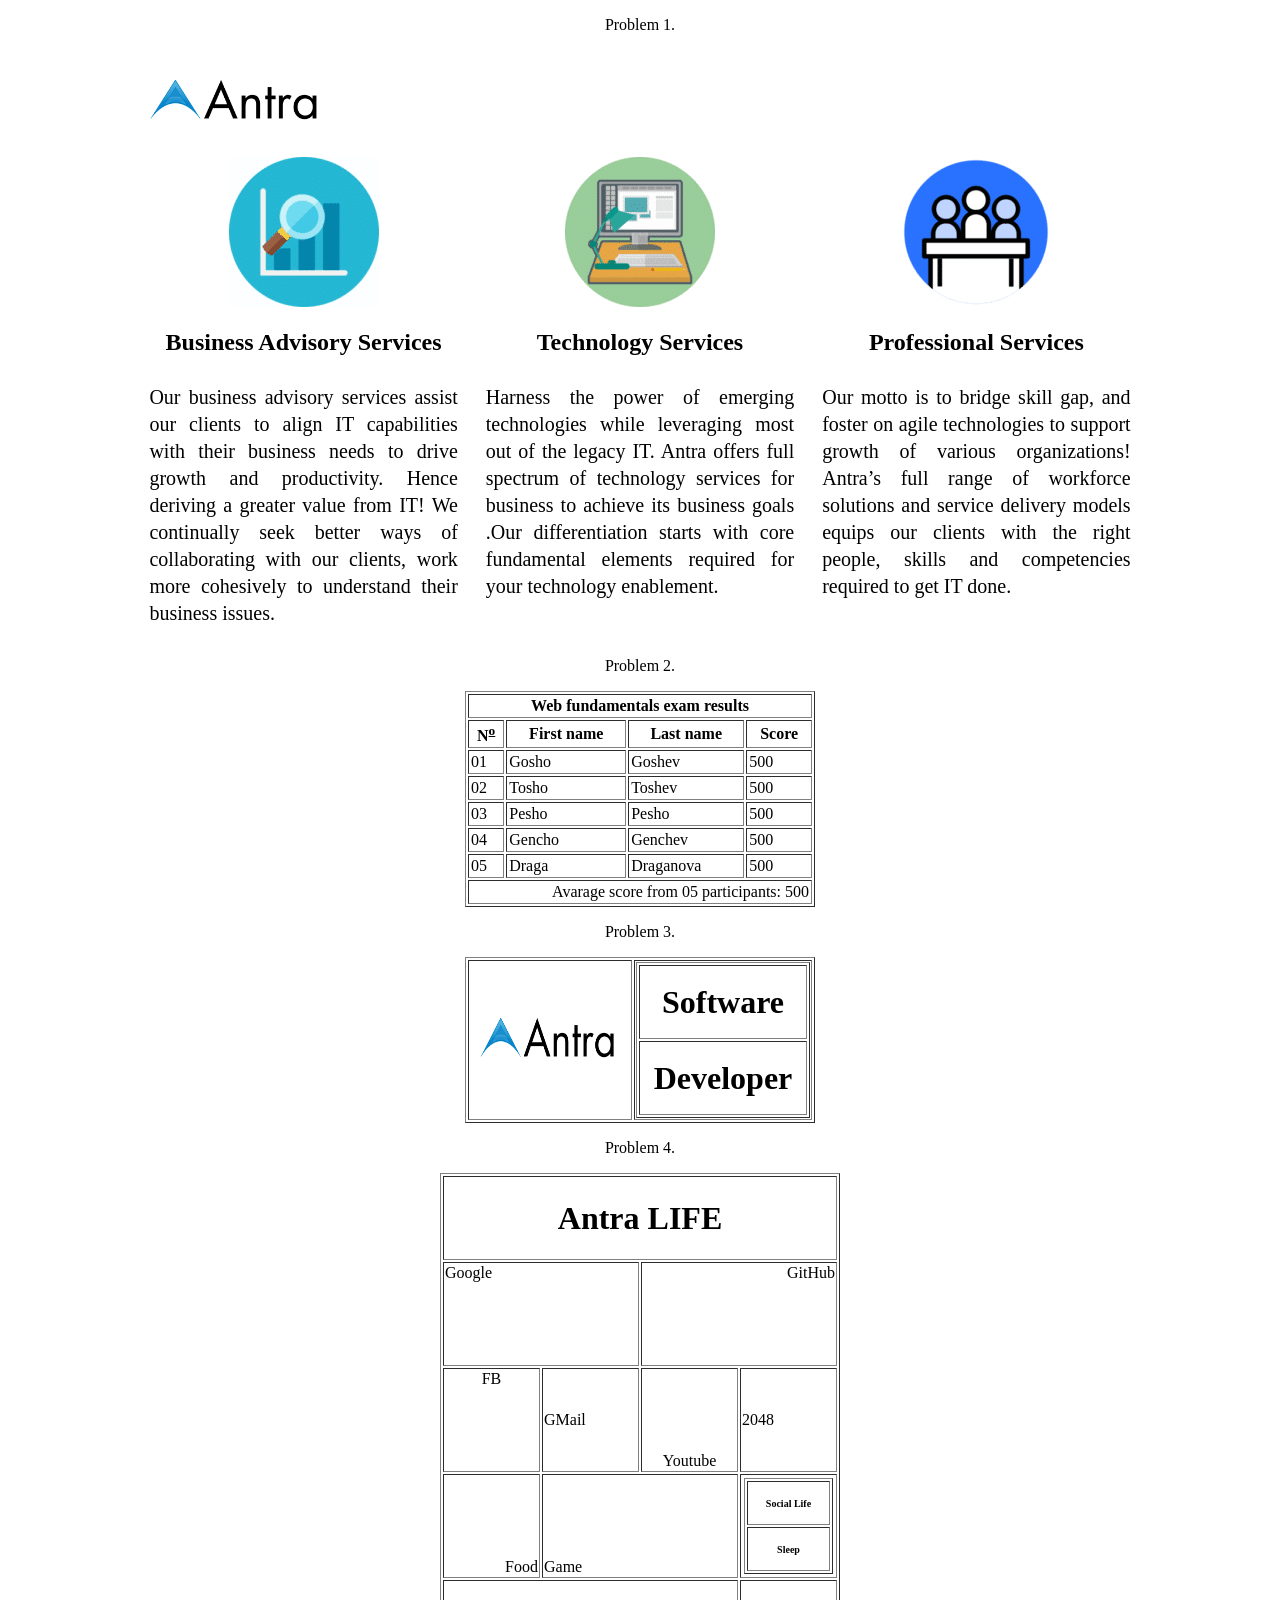
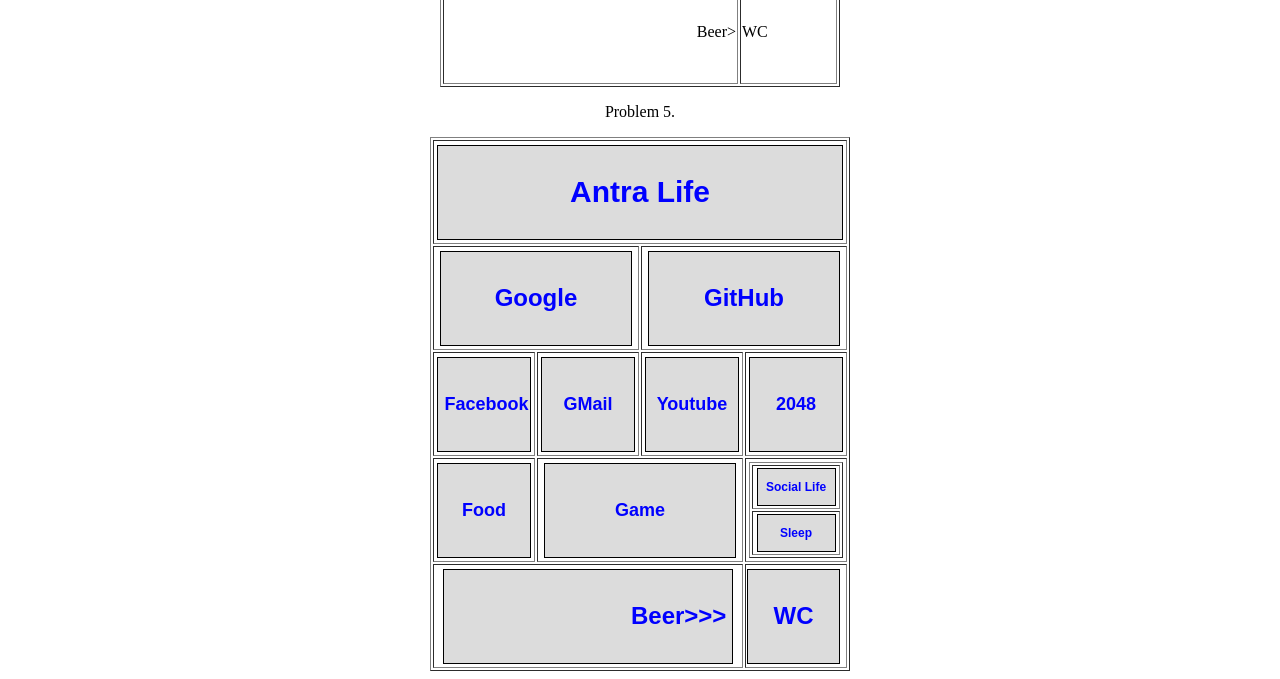
<file: HTML/index.html>
<!DOCTYPE html>
<html lang="en">
<head>
    <meta charset="UTF-8">
    <meta name="viewport" content="width=device-width, initial-scale=1.0">
    <title>Document</title>
    <style>
        button{
            color : blue;
            padding: 'adjust';
            font-size : 15px;
            border: 1px solid black;
            cursor: pointer;
            background-color: gainsboro;
        }
        .button1{
            font-size : 12px;
        }
        .button2{
            font-size : 9px;
        }
        .button3{
            font-size : 6px;
        }
        .button4{
            font-size : 3px;
        }      
    </style>
</head>
<body>
    <p><center>Problem 1.</center></p>
    <div>
        <font size = 5px>
        <table style = "width : 80%;" align = "center">
            <thead> 
                <tr>
                    <td colspan="3" height = 100>
                        <a href = "https://antra.net/lander" target="_blank">                        
                            <img src="AntraLogo.png" alt="antra" width="200" height="40">
                        </a>
                    </td>
                </tr>
                <tr>
                    <td width="33%" align = "center">
                        <img src = "Business Advisory Services.png">
                    </td>
                    <td width="33%" align = "center">
                        <img src = "Technology Services.png">
                    </td>
                    <td width="33%" align = "center">
                        <img src = "Professional Services.png">
                    </td>
                </tr>
                <tr>
                    <th height = 50>
                        Business Advisory Services
                    </th>
                    <th>
                        Technology Services
                    </th>
                    <th>
                        Professional Services
                    </th>
                </tr>
            </thead>
            <tr>
                <td width="33%" valign = "top" align = "justify" style = "padding : 13px; font-weight : 50">
                    <small>Our business advisory services assist our clients to align IT capabilities with their business 
                    needs to drive growth and productivity. Hence deriving a greater value from IT! We continually 
                    seek better ways of collaborating with our clients, work more cohesively to understand their 
                    business issues.</small>
                </td>
                <td width="33%" valign = "top" align = "justify" style = "padding : 13px; font-weight : 50">
                    <small>Harness the power of emerging technologies while leveraging most out of the legacy IT. Antra 
                    offers full spectrum of technology services for business to achieve its business goals .Our 
                    differentiation starts with core fundamental elements required for your technology enablement.</small>
                </td>
                <td width="33%" valign = "top" align = "justify" style = "padding : 13px; font-weight : 50">
                    <small>Our motto is to bridge skill gap, and foster on agile technologies to support growth of various 
                    organizations! Antra’s full range of workforce solutions and service delivery models equips our 
                    clients with the right people, skills and competencies required to get IT done.</small>
                </td>
            </tr>
        </table>
        </font>
    </div>
    <p><center>Problem 2.</center></p>
    <div>
        <table border=1 cellpadding=2 style = "width : 350px" align="center">
        <thead>
            <tr> <th colspan = 4>Web fundamentals exam results</th></tr>
            <tr> <th>N<sup><u>o</u></sup></th><th>First name</th><th>Last name </th> <th>Score</th></tr>
        </thead>
        <tbody> 
            <tr> <td>01</td> <td>Gosho</td> <td>Goshev</td> <td>500</td> </tr>
            <tr> <td>02</td> <td>Tosho</td> <td>Toshev</td> <td>500</td> </tr>
            <tr> <td>03</td> <td>Pesho</td> <td>Pesho</td> <td>500</td> </tr>
            <tr> <td>04</td> <td>Gencho</td> <td>Genchev</td> <td>500</td> </tr>
            <tr> <td>05</td> <td>Draga</td> <td>Draganova</td> <td>500</td> </tr>
        </tbody>
        <tfoot>        
            <tr> 
            <td colspan = 4 align="right">Avarage score from 05 participants: 500</td>
            </tr>
        </tfoot>
        </table>
    </div>
    <p><center>Problem 3.</center></p>
    <div>
        <table border=1  style = "width : 350px" align="center">
            <tr> 
                <td width = 40% height = 150>
                    <a href="https://antra.net/lander" target="_blank">
                    <img src="AntraLogo.png" alt="antra" width="160" height="40">
                    </a> 
                </td>
                <td width = 60% align="center">
                    <font size = "6">
                    <table border=1 style="width : 100%" align="center">
                        <tr>
                            <th height = 70>
                                Software
                            </th>
                        </tr>
                        <tr>
                            <th height = 70>
                                Developer
                            </th>
                        </tr>
                    </table>
                    </font> 
                </td>
            </tr>
        </table> 
    </div>
    <p><center>Problem 4.</center></p>
    <div>
        <table border=1  style="width: 400px" align="center">
            <thead>
                <tr rowspan = 3>
                    <th colspan = 4>
                        <h1>Antra LIFE</h1>
                    </th>
                </tr>
            </thead>
            <tbody>
                <tr>
                    <td colspan = 2 height = 100 width = 50% valign = "top">
                        Google
                    </td>
                    <td  colspan= 2 align = "right" valign = "top">
                        GitHub
                    </td>
                </tr>
                <tr>
                    <td height = 100 width = 25% valign = "top" align="center">
                        FB
                    </td>
                    <td width = 25% align="left">
                        GMail
                    </td>
                    <td width = 25% valign = "bottom" align = "center">
                        Youtube
                    </td>
                    <td align = "left">
                        2048
                    </td>
                </tr>
                <tr>
                    <td width = 25% height = 100 valign = "bottom" align = "right" >
                        Food
                    </td>
                    <td width = 50% valign = "bottom" align = "left" colspan = 2>
                        Game
                    </td>
                    <td width = 25% align = "center">
                        <font size = 1>
                        <table border="1" style="width: 95%">
                            <tr>
                                <th height = 40 align = "center">Social Life</th>
                            </tr>
                            <tr>
                                <th height = 40 align = "center">Sleep</th>
                            </tr>
                        </table>
                        </font>
                    </td>
                </tr>
            </tbody>
            <tfoot>
                <tr>
                    <td colspan = 3 width = 75% height = 100 align="right">
                        Beer&gt;
                    </td>
                    <td align = "left">WC</td>
                </tr>
            </tfoot>
        </table>
    </div>
    <p><center>Problem 5.</center></p>
    <div>
        <font size = "blue">  
        <table border=1  style="width: 400" align="center">
            <thead>
                <tr>
                    <th height = 100 colspan = 4>
                        <button class="button" type="button" style = "width : 99%; height : 95%">
                            <h1>Antra Life</h1> 
                        </button> 
                    </th>
                </tr>
            </thead>
            <tbody>
                <tr>
                    <td colspan = 2 height = 100 width = 50% valign = "center" align = "center">
                        <button class ="button1" type="button" style = "width : 95%; height : 95%">
                            <h1>Google</h1>
                        </button> 
                    </td>
                    <td  colspan= 2 height = 100  valign = "center" align = "center">
                        <button class = "button1" type="button" style = "width : 95%; height : 95%">
                            <h1>GitHub</h1>
                        </button>
                    </td>
                </tr>
                <tr>
                    <td height = 100 width = 25% valign = "center" align="center">
                        <button class = "button2" type="button" style = "width : 95%; height : 95%">
                            <h1>Facebook</h1>
                        </button>
                    </td>
                    <td height = 100 width = 25% valign = "center" align="center">
                        <button class = "button2" type="button" style = "width : 95%; height : 95%">
                            <h1>GMail</h1>
                        </button>
                    </td>
                    <td height = 100 width = 25% valign = "center" align="center">
                        <button class = "button2" type="button" style = "width : 95%; height : 95%">
                            <h1>Youtube</h1>
                        </button>
                    </td>
                    <td height = 100 width = 25% valign = "center" align="center">
                        <button class = "button2" type="button" style = "width : 95%; height : 95%">
                            <h1>2048</h1>
                        </button>
                    </td>
                </tr>
                <tr>
                    <td width = 25% height = 100 valign = "center" align = "center" >
                        <button class = "button2" type="button" style = "width : 95%; height : 95%">
                            <h1>Food</h1>
                        </button>
                    </td>
                    <td width = 50% height = 100 valign = "center" align = "center" colspan = 2>
                        <button class = "button2" type="button" style = "width : 95%; height : 95%">
                            <h1>Game</h1>
                        </button>
                    </td>
                    <td align = "center">
                        <table border="1" style="width: 95%">
                            <tr>
                                <th height = 40 align = "center">
                                    <button class = "button3" type="button" style = "width : 95%; height : 95%">
                                        <h1>Social Life</h1>
                                    </button>
                                </th>
                            </tr>
                            <tr>
                                <th height = 40 align = "center">
                                    <button class = "button3" type="button" style = "width : 95%; height : 95%">
                                        <h1>Sleep</h1>
                                    </button>
                                </th>
                            </tr>
                        </table>
                    </td>
                </tr>
                <tr>
                    <td colspan = 3 width = 75% height = 100 align="center" valign = "center">
                        <button class = "button1" type="button" style = "width : 95%; height : 95%; text-align : right">
                            <h1>Beer&gt&gt&gt;</h1>
                        </button>
                    </td>
                    <td align = "left" height = 100>
                        <button class = "button1" type="button" style = "width : 95%; height : 95%">
                            <h1>WC</h1>
                        </button>
                    </td>
                </tr>
            </tbody>
        </table>
        </font>
    </div>
</body>
</html>
</file>
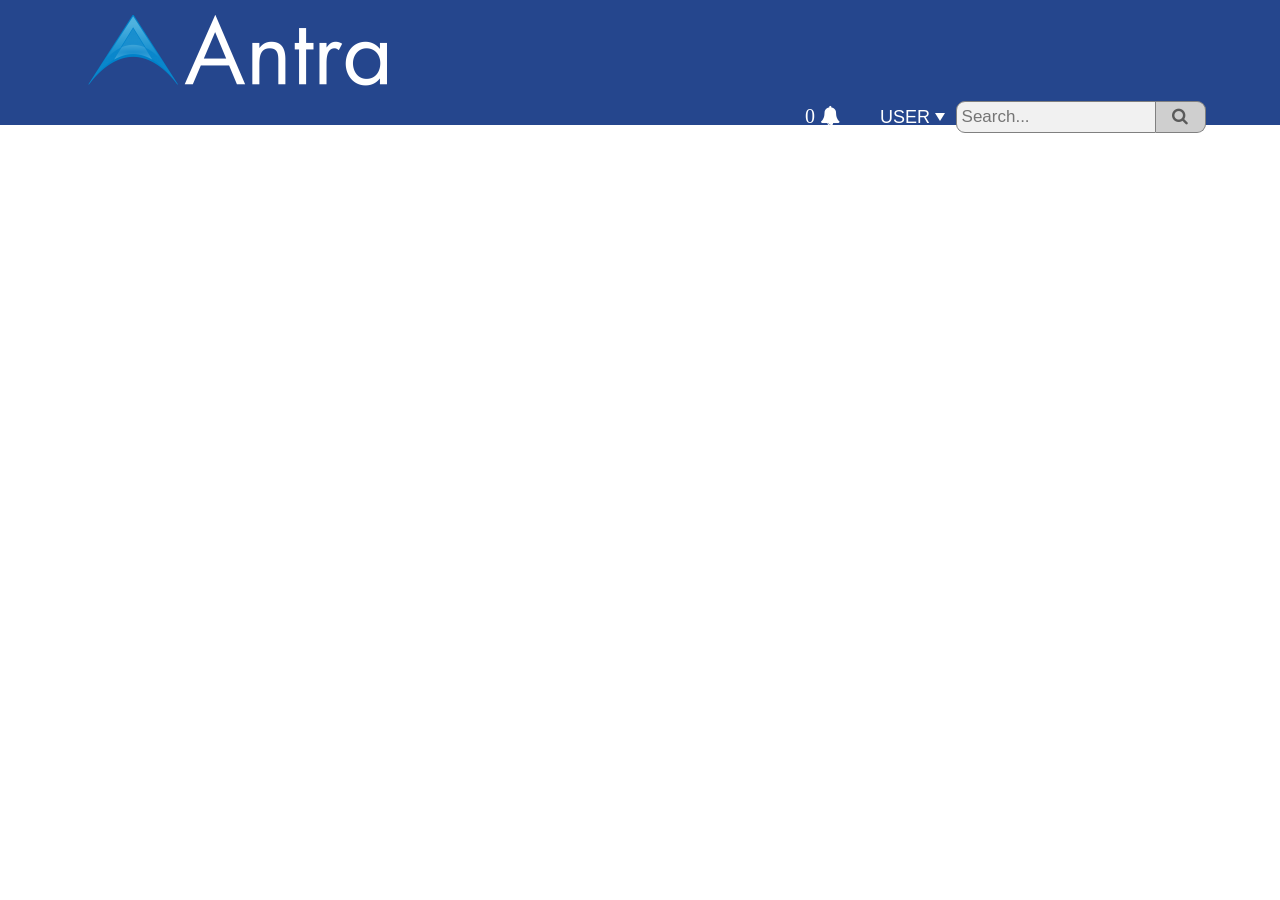
<file: CSS/Problem 1.html>
<!DOCTYPE html>
<html lang="en">
<head>
    <meta charset="UTF-8">
    <meta name="viewport" content="width=device-width, initial-scale=1.0">
    <title>Document</title>
    <link rel="stylesheet" href="https://cdnjs.cloudflare.com/ajax/libs/font-awesome/4.7.0/css/font-awesome.min.css">
    <meta name="viewport" content="width=device-width, initial-scale=1">
    <style>
        body{ 
            margin: 0px;  
        }
        section{
            background-color: rgb(37, 70, 141);
            padding : 15px 5% 0px 5%;
            height: 110px;
            vertical-align: top;
        }
        .logo{
            float : left;
        }
        .menu{
            width: 70%;
            position: relative;
            padding-top: 10px;
            float : right;
            font-size: 20px;
        }
        .menu_items_lower{
            float: right;
        }
        .menu_items_upper{
            float: right;
            padding-bottom: 10px;
        }
        
        .dropbtn{
            border: none;
            background-color: rgba(0, 0, 0, 0);
            cursor: pointer;
            font-size: 18px;
            padding: 0px;
        }
        .dropdown{
            margin-top: 4px;
            position: relative;
            display: inline-block;
            vertical-align: bottom;
        }
        .dropdown-content{
            padding-top: 8px;
            display: none;
            position: absolute;
            background-color: white;
            box-shadow: 0px 8px 16px 0px rgba(0, 0, 0, 0.2);
            z-index: 1;
            margin : 0px 0px 0px 0px;
        }
        .dropdown-content a{
            color: black;
            padding: 12px 16px;
            text-decoration: none;
            display: block;
        }
        .dropdown:hover .dropdown-content{
            display: block;
        }
        .item{
            text-decoration: none;
            margin-left: 40px;
            color: white;
        }

        .search_form{
            box-sizing: border-box;
            padding: 0px 10px;
            margin-top: 0px;
        }

        .search_form input[type=text]{
            padding: 5px;
            font-size: 17px;
            border: 1px solid grey;
            float: right;
            width: 75%;
            background: #f1f1f1;
            border-radius: 9px 0px 0px 9px;            
        }
        .search_form button{
            float: right;
            width: 20%;
            padding: 5px;
            background: #cfcfcf;
            color: rgb(90, 90, 90);
            font-size: 17px;
            border: 1px solid grey;
            border-left: none; 
            cursor: pointer;
            border-radius: 0px 9px 9px 0px;      
        }

        .search_form::after{
            content: "";
            clear: both;
            display: table;
        }
        .arrow {
            display: inline-block;
            width : 0;
            height : 0;
            margin-bottom: 2px;
            border-left: 5.5px solid transparent;
            border-right: 5.5px solid transparent;
            border-top: 8px solid #ffffff;
        }
        .bell{
            float : left;
            margin-top: 4px;
        }

    </style>
</head>
<body>
    <div class = "whatever"></div>
    <section>
        <div class="header"> 

            <div class = "logo">
                <a href = "https://antra.com/#" target = "_blank"> <img src="AntraLogo.png" alt="antra">  </a>
            </div>
            <div class = "menu">
                <div class = "menu_items_upper">
                    <div class = "bell"> 
                        <a class = "item" href = "https://antra.com/#" target = "_blank">0
                            <i class="fa fa-bell" style="color: white;"> </i></a>
                    </div>
                    <div class = "dropdown">
                        <button class = "dropbtn item">USER <div class="arrow"></div></button>
                        <div class = "dropdown-content item">
                            <a href = "#">PROFILE</a>
                            <a href = "#">LOGOUT</a>
                        </div>
                    </div>
                    <form class="search_form menu_items_upper" action = "#">
                        <button type = "submit" class = "search_btn"><i class = "fa fa-search"></i></button>
                        <input type = "text" class = "search_input" placeholder = "Search..." id="search" name="search">
                    </form>
                </div>
                <br>
                <div class = "menu_items_lower">                    
                    <a class = "item" href = "https://antra.com/#" target = "_blank">NEWS</a>
                    <div class = "dropdown">
                        <button class = "dropbtn item">ABOUT THE UNIVERSITY <div class="arrow"></div></button>
                        <div class = "dropdown-content item">
                            <a href = "#">FALCUTIES</a>
                            <a href = "#">DEPARTMENTS</a>
                        </div>
                    </div>
                    <div class = "dropdown">
                        <button class = "dropbtn item">TRAINING COURSES <div class="arrow"></div></button>
                        <div class = "dropdown-content item">
                            <a href = "#">FULL STACK DEVELOPMENT</a>
                            <a href = "#">DATA SCIENCE</a>
                        </div>
                    </div>
                    <a class = "item" href = "https://antra.com/#" target = "_blank">FOR COMPANIES</a>
                    <a class = "item" href = "https://antra.com/#" target = "_blank">FORUM</a>
                    <a class = "item" href = "https://antra.com/#" target = "_blank">CONTACTS</a>
                </div>
            </div>            
        </div>
    </section>
</body>
</html>
</file>
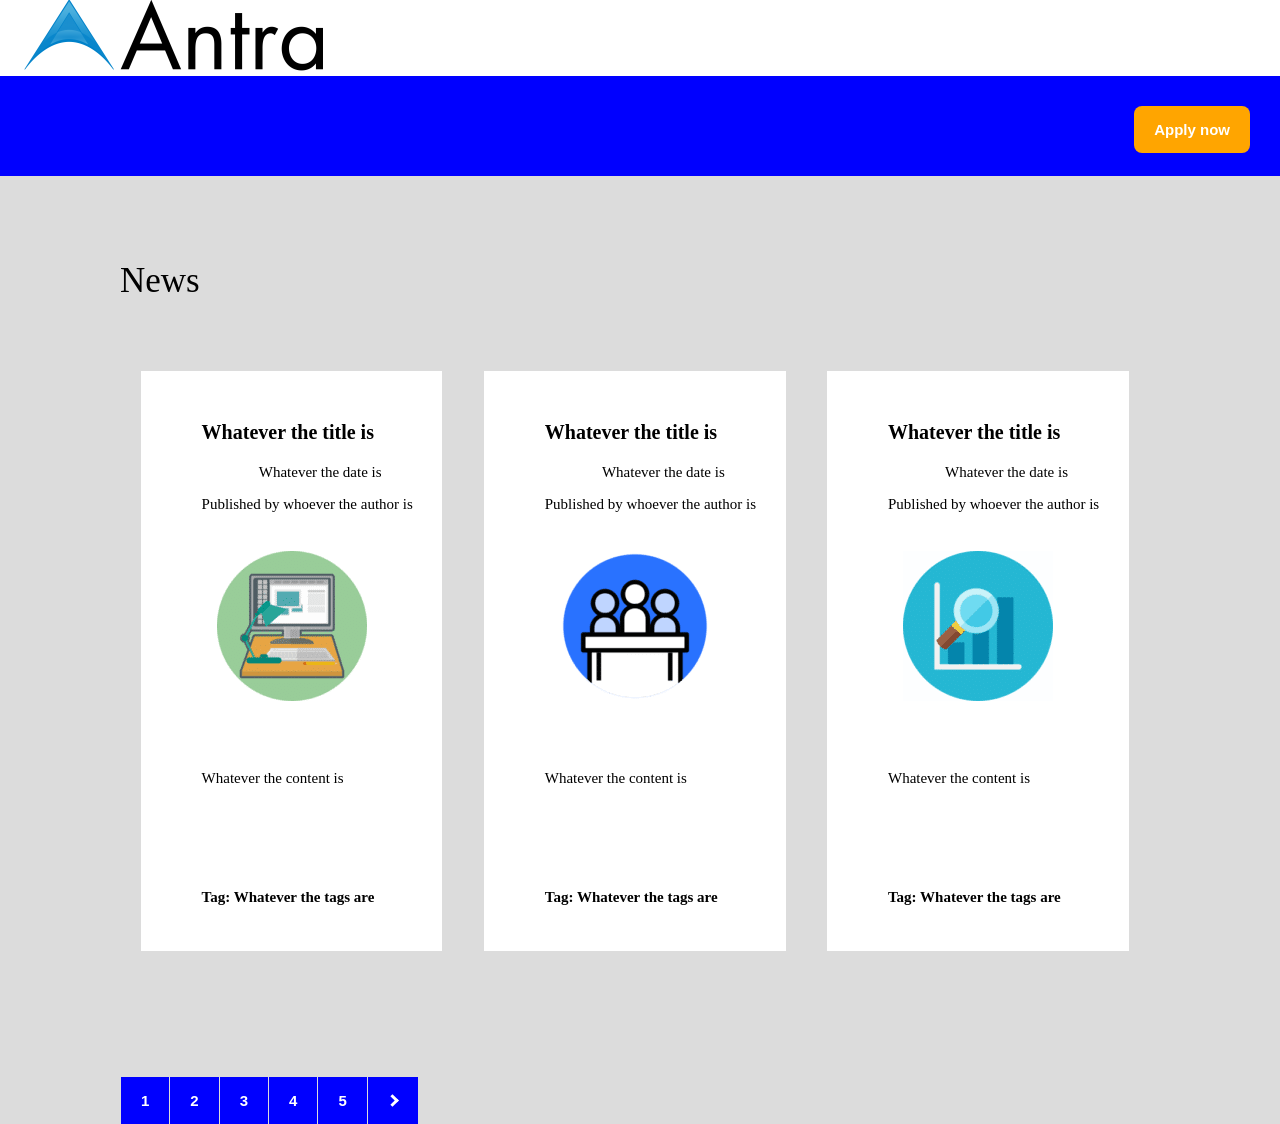
<file: CSS/Problem 3.html>
<!DOCTYPE html>
<html lang="en">
<head>
    <meta charset="UTF-8">
    <meta name="viewport" content="width=device-width, initial-scale=1.0">
    <title>Document</title>
    <style>
        body{
            margin: 0px;
            background-color: gainsboro;
        }
        .header{
            background-color: white;
        }
        .subheader{
            background-color: blue;
            height : 100px;
        }
        .btn{
            float: right;
            margin-top: 30px;
            margin-right: 30px;
            padding: 15px 20px 15px 20px;
            background-color: orange;
            color: white;
            border: 0px;
            border-radius: 8px;
            cursor: pointer;
            font-size: 15px;
            font-weight: bold;
        }
        .body{
            margin: 85px 120px 0px 120px;
            height: 800px;
        }
        .news{
            font-size: 35px;
            margin-bottom: 70px;
        }
        .news_item{
            align-content: center;
        }
        .third_col{
            position: relative;
            width: 25%;
            float: left;
            background-color: white;
            height: 550px;
            padding: 0px 2% 30px 2%;
            margin: 0px 2% 0px 2%;
        }
        .block_header{
            height: 160px;
        }
        .block_title{
            font-size: 20px;
            font-weight: bold;
            padding: 30px 30px 0px 40px;
        }
        .block_date{
            float: right;
            font-size: 15px;
            margin-top: 0px;
            margin-right: 40px;
        }
        .block_author{
            float: left;
            font-size: 15px;
            margin-top: 0px;
            margin-left: 40px;
        }

        .block_image{
            width: 100%;
            align-content: center;
            text-align: center;
            padding: 0px 0px 50px 0px;
        }

        .block_summary{
            font-size: 15px;
            padding: 0px 30px 30px 40px;
        }
        .block_tag{
            font-size: 15px;
            padding: 0px 30px 30px 40px;
            position: absolute;
            bottom: 0px;
            font-weight: bold;
        }
        .footer_items{            
            margin-left: 80px;
        }
        .page_btn{
            float: left;
            background-color: blue;
            color: white;
            border: 0px;
            cursor: pointer;
            font-size: 15px;
            font-weight: bold;
            padding: 15px 20px 15px 20px;
            margin: 0px 0px 0px 1px;
        }
        .page_btn:active{
            background-color: orange;
        }
        .arrow {
            border: solid white;
            border-width: 0 3px 3px 0;
            display: inline-block;
            padding: 3px;
            margin: 0px 1px 1px 0px;
        }
        .right {
            transform: rotate(-45deg);
            -webkit-transform: rotate(-45deg);
        }
    </style>
</head>
<body>
    <section class = "container">
        <div class = "header">
            <a href = "#"><img src = "AntraLogo black.png" alt = "antra"></a>
        <div class = "subheader">
            <input type = "button" class = "btn" value = "Apply now">
        </div>
    </section>
    <section class = "body">
        <p class = "news">News</p>
        <div class = "news_items">
            <div class = "third_col">
                <div class = "block_header">
                    <p class = "block_title">Whatever the title is </p>
                    <p class = "block_date">Whatever the date is</p>
                    <br>
                    <p class = "block_author">Published by whoever the author is</p>
                    
                </div>
                <div class = "block_image">
                    <img src = "Technology Services.png" alt = "news" alignn = "center">
                </div>
                <p class = "block_summary">Whatever the content is</p>
                <div class = "block_tag">
                    <p>Tag: Whatever the tags are</p>
                </div>
            </div>
            <div class = "third_col">
                <div class = "block_header">
                    <p class = "block_title">Whatever the title is </p>
                    <p class = "block_date">Whatever the date is</p>
                    <br>
                    <p class = "block_author">Published by whoever the author is</p>
                    
                </div>
                <div class = "block_image">
                    <img src = "Professional Services.png" alt = "news" alignn = "center">
                </div>
                <p class = "block_summary">Whatever the content is</p>
                <div class = "block_tag">
                    <p>Tag: Whatever the tags are</p>
                </div>
            </div>
            <div class = "third_col">
                <div class = "block_header">
                    <p class = "block_title">Whatever the title is </p>
                    <p class = "block_date">Whatever the date is</p>
                    <br>
                    <p class = "block_author">Published by whoever the author is</p>
                    
                </div>
                <div class = "block_image">
                    <img src = "Business Advisory Services.png" alt = "news" alignn = "center">
                </div>
                <p class = "block_summary">Whatever the content is</p>
                <div class = "block_tag">
                    <p>Tag: Whatever the tags are</p>
                </div>
            </div>
        </div>
    </section>
    <section class = "footer">
        <div class = "footer_items">
            <ul class = "pages" type = "none">
                <li class = "page"><button class = "page_btn">1</li>
                <li class = "page"><button class = "page_btn">2</li>
                <li class = "page"><button class = "page_btn">3</li>
                <li class = "page"><button class = "page_btn">4</li>
                <li class = "page"><button class = "page_btn">5</li>
                <li class = "page"><button class = "page_btn"><i class = "arrow right"></i></li>
            </ul>
        </div>
    </section>
</body>
</html>
</file>
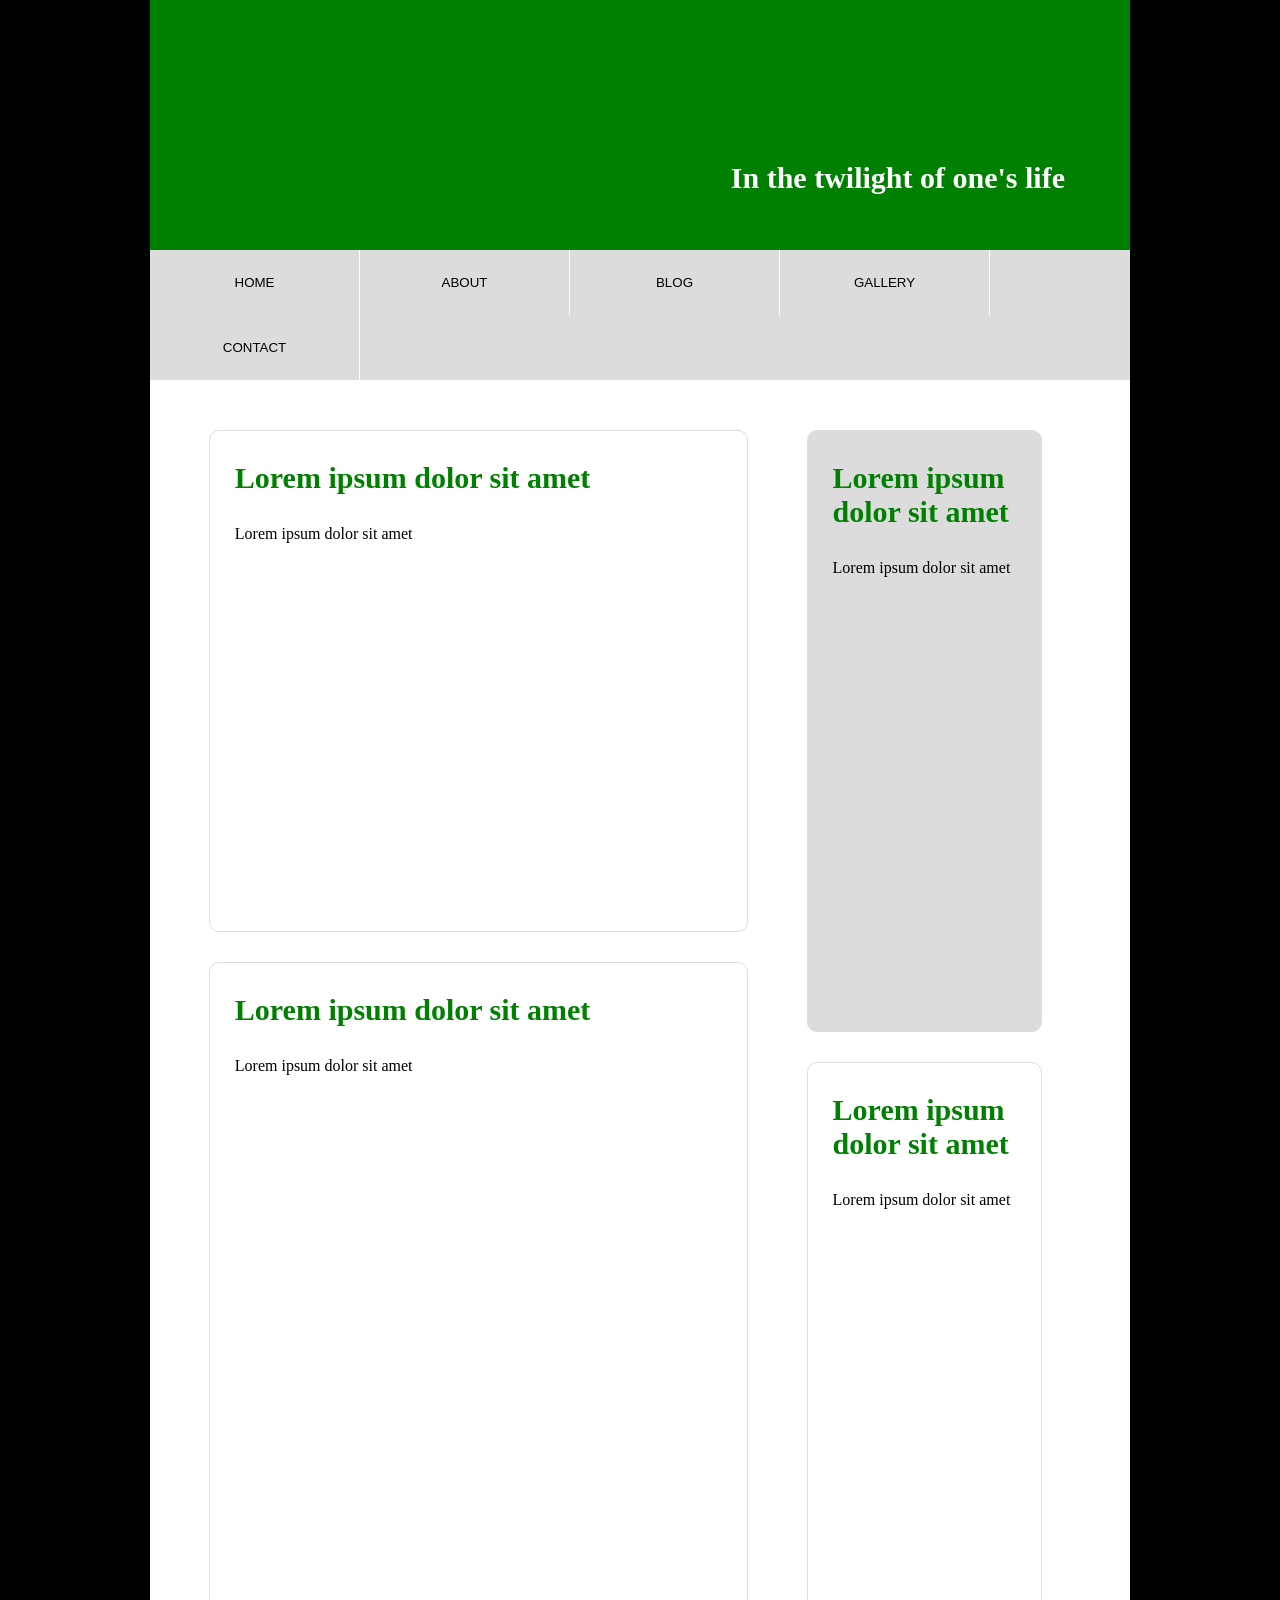
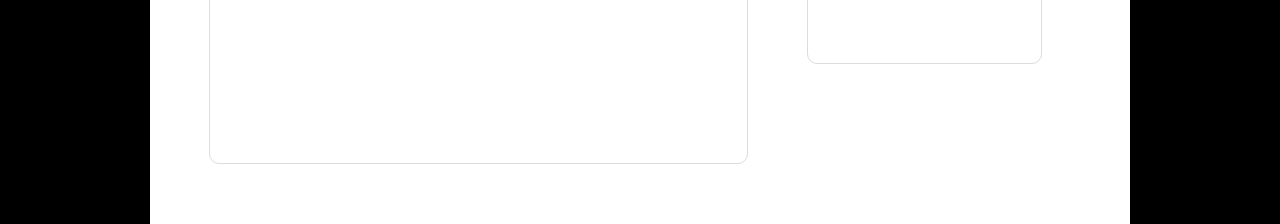
<file: CSS/Problem 4.html>
<!DOCTYPE html>
<html lang="en">
<head>
    <meta charset="UTF-8">
    <meta name="viewport" content="width=device-width, initial-scale=1.0">
    <title>Document</title>
    <link rel="stylesheet" href="Problem 4.css">
</head>
<body>
    <section class = "header_container">
        <div class = "header">
            <div class = "header_info">
                <p>In the twilight of one's life </p>
            </div>  
        </div>
        <div class = "subheader">
            <input type = "button" class = "header_btn" value = "HOME">
            <input type = "button" class = "header_btn" value = "ABOUT">
            <input type = "button" class = "header_btn" value = "BLOG">
            <input type = "button" class = "header_btn" value = "GALLERY">
            <input type = "button" class = "header_btn" value = "CONTACT">
            <div class = "subheader_filler"></div>
        </div>
    </section>
    <section class = "body_container">
        <div class = "body_left">
            <div class = "body_left_upper">
                <div class = "body_text">
                    <p class = "title">Lorem ipsum dolor sit amet</p>
                    <p class = "content">Lorem ipsum dolor sit amet</p>
                </div>
            </div>

            <div class = "body_left_lower">
                <div class = "body_text">
                    <p class = "title">Lorem ipsum dolor sit amet</p>
                    <p class = "content">Lorem ipsum dolor sit amet</p>
                </div>
            </div>
        </div>
        <div class = "body_right">
            <div class = "body_right_upper">
                <div class = "body_text">
                    <p class = "title">Lorem ipsum dolor sit amet</p>
                    <p class = "content">Lorem ipsum dolor sit amet</p>
                </div>
            </div>
            <div class = "body_right_lower">
                <div class = "body_text">
                    <p class = "title">Lorem ipsum dolor sit amet</p>
                    <p class = "content">Lorem ipsum dolor sit amet</p>
                </div>
            </div>
        </div>
    </section>
    
</body>
</html>
</file>
<file: CSS/Problem 4.css>
html{
    border-left: 150px solid black;
    border-right: 150px solid black;
    background-color: white;
    background-size: cover;
}

body{
    margin: 0px;
}

.header{
    background-color: green;
    height : 250px;
    position:relative
}
.header_info{
    margin-bottom: 25px;
    margin-right: 65px;
    position:absolute;
    bottom: 0px;
    right: 0px;
    color: white;
    font-size: 30px;
    font-weight: bold;
}
.subheader{
    float:left; 
    width: 100%;
    background-color: gainsboro;
}
.header_btn{
    float:left;
    border: 0px;
    border-right: 1px solid white;
    width: 210px;
    height: 65px;
    background-color: gainsboro;
    cursor: pointer;
}

.header_btn:active{
    background-color: gray;
}

.body_left{
    float:left;
    width: 55%;
    margin: 50px 6% 50px 6%;    
}

.body_right{
    float:left;
    width: 24%;
    margin: 50px 6% 50px 0px;
}

.body_text{
    margin-left: 25px;
    margin-right: 25px;
}

.body_left_upper{
    width:auto;
    margin-bottom: 30px;
    border: 1px solid gainsboro;
    border-radius: 10px;
    height: 500px;
}

.body_left_lower{
    width:auto;
    margin-bottom: 10px;
    border: 1px solid gainsboro;
    border-radius: 10px;
    height: 800px;

}

.body_right_upper{
    background-color: gainsboro;
    width:auto;
    margin-bottom: 30px;
    border: 1px solid gainsboro;
    border-radius: 10px;
    height: 600px;
}

.body_right_lower{
    width:auto;
    margin-bottom: 10px;
    border: 1px solid gainsboro;
    border-radius: 10px;
    height: 600px;
}

.title{
    color: green;
    font-size: 30px;
    font-weight: bold;
}
</file>
